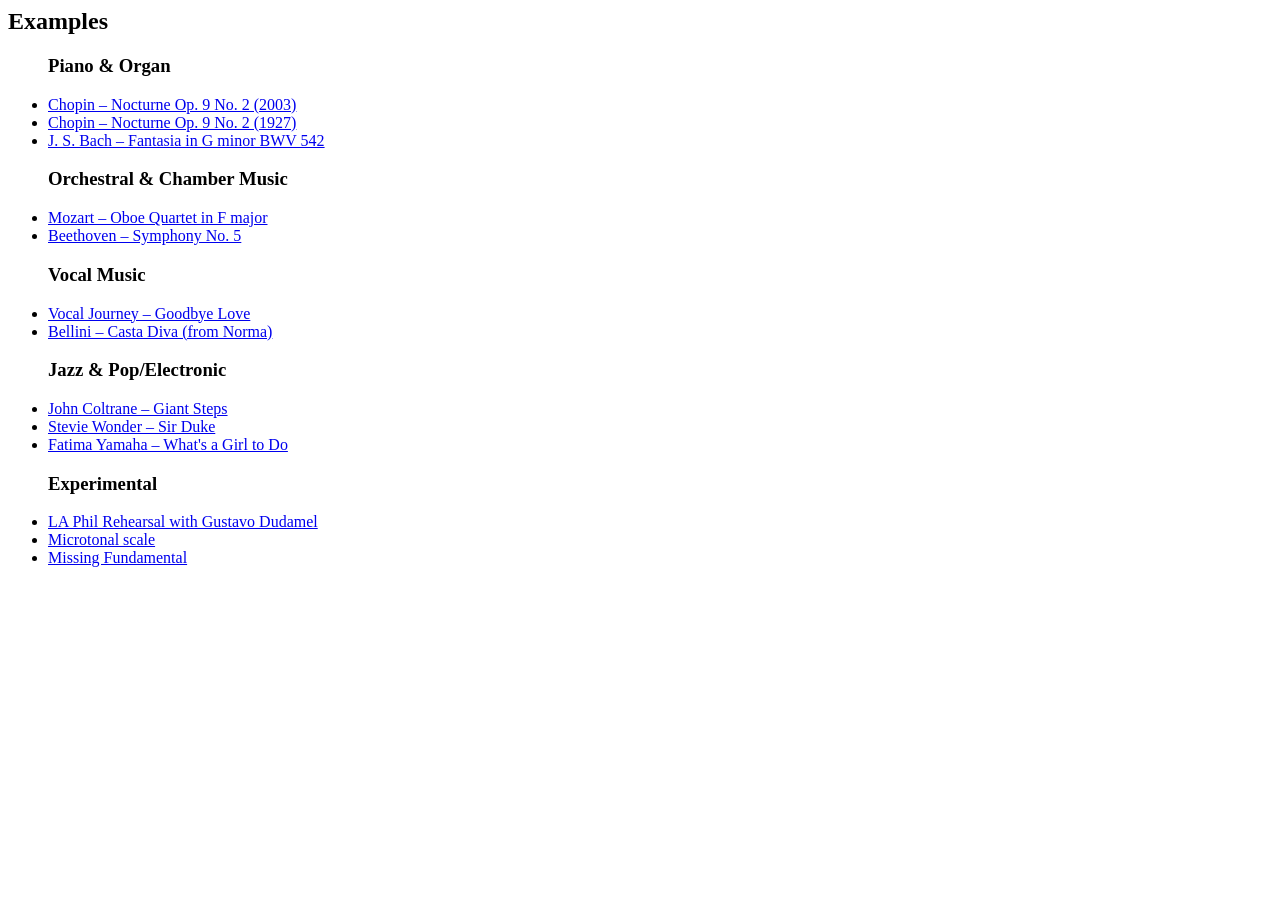
<file: webapp/demo/static/info-panel.html>
<!--
  Content for the "More Info and examples" drawer.

  This is a plain HTML fragment (not a full page) — it gets fetched and
  injected into #info-drawer-content, so only put body-level markup here
  (no <html>/<head>/<body>). A <style> tag works fine if you want custom
  styling; it'll be picked up once inserted into the page.

  To add an example: give a link a data-item-id (and optionally
  data-title) attribute, inside an <li>. Clicking it loads that video
  straight from the cache (data/webapp_demo_cache/<item_id>/) via the
  existing transcribe() flow, without closing the drawer. If it hasn't
  been transcribed yet on this machine, it'll be downloaded + transcribed
  like any other search result.

  Optional caption: add a `<div class="example-info" hidden>` right
  after the link, in the same <li>, and keep it `hidden` (it's never
  shown inside this list itself — only its contents get reused). It's
  shown below the piano roll while that example is loaded, and it's
  rendered as real HTML (not flattened to plain text), so lists,
  <em>emphasis</em>, etc. all work — write whatever markup you want in
  there. Leave the element out (or empty) for no caption. Its plain
  text (tags stripped) is also used for the short one-line preview
  shown in the search box's "already transcribed" dropdown.

  Use a <div>, not a <p>, for this element if the caption contains a
  list or any other block-level content: a <p> can only legally hold
  text-level content, so the browser silently closes it the moment it
  hits a <ul> — the list ends up as a sibling instead of staying inside
  the caption, and never appears. A <div> has no such restriction.

  Timestamp jump links: give any element inside a caption a
  data-seek="<seconds>" attribute and clicking it seeks the loaded
  track to that time, e.g.:
    <a href="#" data-seek="72">1:12</a>
  The number in data-seek is always seconds (72, not "1:12") — the
  link's visible text can be formatted however you like.
-->

<h2>Examples</h2>
<!-- <p>
  Placeholder text — replace with a short explanation of ClassicPitch,
  what the piano roll shows, and what the crossfade slider does.
</p> -->

<!-- <h3>Examples:</h3> -->
<ul class="example-list">
  <h3>Piano & Organ</h3>
  <li>
    <a href="#" data-item-id="AOKATQmQtao" data-title="Chopin Nocturne - Op.9 No.2">
      Chopin – Nocturne Op. 9 No. 2 (2003)
    </a>
    <div class="example-info" hidden>
      In this piano example, we observe:
      <ul>
        <li>Piano transcription works almost perfectly (strong onsets and perfect intonation).</li>
        <li>Trills (<a href="#" data-seek="36">0:36-0:38</a>) are challenging and not transcribed at all.</li>
        <li>On the other hand, turns (<a href="#" data-seek="8">0:08-0:09</a>, <a href="#"
            data-seek="156">2:36-2:40</a>) are nicely captured.</li>
        <li> The cadence-like passage (<a href="#" data-seek="189">3:09-3:18</a>) is challenging.</li>
      </ul>
    </div>
  </li>
  <li>
    <a href="#" data-item-id="kj3CHx3TDzw" data-title="Chopin Nocturne - Op.9 No.2">
      Chopin – Nocturne Op. 9 No. 2 (1927)
    </a>
    <div class="example-info" hidden>In this piano example, recorded in 1927, we observe:
      <ul>
        <li>It has a less refined sound compared to the modern recording and some details might be not captured that
          well.</li>
        <li>Onsets in the left hand are missed (<a href="#" data-seek="136">2:16</a>).</li>
        <li>Turns are both transcribed (<a href="#" data-seek="8">0:09</a>) and missed (<a href="#"
            data-seek="211">3:31-3:34</a>).</li>
        <li>Trills are still challenging, but in comparison to the modern recording, more onsets on the indicated note
          are detected (<a href="#" data-seek="46">0:46</a>).</li>
        <li>Slower trill-like passages are transcribed more accurately (<a href="#" data-seek="230">3:50</a>).</li>
        <li>Cadence-like passage is also challenging (<a href="#" data-seek="252">4:12-4:24</a>).</li>
    </div>
  </li>
  <li>
    <a href="#" data-item-id="XZILT9ai9wk" data-title="Bach Fantasia in G minor BWV 542">
      J. S. Bach – Fantasia in G minor BWV 542
    </a>
    <div class="example-info" hidden>In this Organ example, we observe:
      <ul>
        <li>Mordent on first note missing (<a href="#" data-seek="0">0:00</a>).</li>
        <li>Bb onset missing in <a href="#" data-seek="1">0:01</a>.</li>
        <li>At <a href="#" data-seek="24">0:24</a> the long pedal notes are nicely visible in the piano roll.</li>
        <li>Offsets are not always accurate because of the sustained nature of the organ sound.</li>
        <li>But overall, finding onsets in that full sound works reasonably well (e.g., <a href="#" data-seek="24">0:24</a>).</li>

      </ul>
    </div>
  </li>

  <h3>Orchestral & Chamber Music</h3>
  <li>
    <a href="#" data-item-id="l9CyY3Idrzg" data-title="Oboe Quartet in F major - Mozart- 3rd Movement">
      Mozart – Oboe Quartet in F major
    </a>
    <div class="example-info" hidden>In this chamber music example, we observe:
      <ul>
        <li>Intonation is generally good, but there are some slight pitch variations.</li>
        <li>Appoggiaturas are missed (<a href="#" data-seek="14">0:14</a>,violin) or not fully transcribed (<a href="#"
            data-seek="97">1:37</a>) </li>
        <li>Breathing at the beginning is not transcribed, which is desired.</li>
        <li>In this particular scenario, repeated notes on the same pitch are often well transcribed (<a href="#"
            data-seek="22">0:22</a>). Also for strings (<a href="#" data-seek="28">0:28</a>, <a href="#"
            data-seek="260">4:20</a>).</li>
        <li>Fast woodwind trills are detected (<a href="#" data-seek="73">1:13</a>).</li>
        <li>Interruptive clapping is not transcribed (<a href="#" data-seek="240">4:00</a>) </li>

      </ul>
    </div>
  </li>
  <li>
    <a href="#" data-item-id="n3EiRynr1Us" data-title="Beethoven - Symphony No. 5, First movement">
      Beethoven – Symphony No. 5
    </a>

    <div class="example-info" hidden>
      <p>Note: Audio begins after <a href="#" data-seek="8">0:08</a></p>
      In this example, we observe:
      <ul>
        <li>Even Orchestra can be transcribed reasonably, but is hard to evaluate.</li>
        <li>A passage that is easier to evaluate and well transcribed starts at <a href="#" data-seek="355">5:55-6:15</a>. We observe many accurate onsets, also on repeated notes, and clean offsets.</li>
        <li>For strings onsets are often not detected, especially when they are short and repeated on the same note (<a
            href="#" data-seek="11">0:11</a>). </li>
        <li>Tremolos in the strings are difficult (<a href="#" data-seek="38">0:38-0:41</a>).</li>
        <li>Timpani rolls are captured as onsets but across all pitches (<a href="#" data-seek="238">3:58</a>).</li>
        <!--<li> C6 in the first oboe is missed <a href="#" data-seek="360">6:00</a> </li>-->
      </ul>
    </div>
  </li>
  </li>
  <h3>Vocal Music</h3>
  <li>
  <a href="#" data-item-id="FAJ4U6qCFIo" data-title="Vocal Journey - Goodbye Love">
    Vocal Journey – Goodbye Love
  </a>
  <div class="example-info" hidden>
    <p>Note: Audio begins after <a href="#" data-seek="11">0:11</a></p>
    In this choir example, we observe:
    <ul>
      <li>Sometimes multiple onsets are detected for the same note (<a href="#" data-seek="14">0:14-0:18</a>).</li>
      <li>It can be hard to define offsets, especially in reverberant environments (<a href="#" data-seek="90">1:30</a>
        vs. <a href="#" data-seek="113">1:53</a>).</li>
      <li>With clear vocals, the transcription is generally more accurate (e.g. <a href="#" data-seek="81">1:21-1:35</a>).</li>
      <li>Applause is correctly identified as unpitched sound (<a href="#" data-seek="128">2:08</a>).</li>
      <li>Glissando can lead to challenges in pitch detection (e.g. two notes detected simultaneously).</li>
    </ul>
  </div>
</li>
  <li>
    <a href="#" data-item-id="s-TwMfgaDC8" data-title="Casta Diva from Norma - Bellini">
      Bellini – Casta Diva (from Norma)
    </a>
    <div class="example-info" hidden>This example is from a live performance in 1958. We observe:

      <ul>
        <li>Tuning is not perfect, but the transcription is still reasonable.</li>
        <li>Artifacts, such as coughing (<a href="#" data-seek="12">0:12-0:29</a>) or applause are ignored,
          while a cry (<a href="#" data-seek="398">6:38</a>) is captured as pitches.</li>
        <li> Onset accuracy is not good, especially for strings. Often there are false positives
          (<a href="#" data-seek="40">0:40</a>, <a href="#" data-seek="88">1:28</a>, <a href="#"
            data-seek="126">2:06</a>)</li>
  </li>
  <li>The vocalization techniques of the soprano are sometimes captured as multiple onsets
    (<a href="#" data-seek="120">2:00</a>, <a href="#" data-seek="164">2:44</a>). Especially stronger vibrato
    can cause problems.</li>
  <li>The recording quality is not ideal, but the transcription overall is still usable.</li>
</ul>
</div>
</li>
<h3>Jazz & Pop/Electronic</h3>
<li>
  <a href="#" data-item-id="KwIC6B_dvW4" data-title="John Coltrane - Giant Steps">
    John Coltrane – Giant Steps
  </a>
  <div class="example-info" hidden>In this example, we observe:
    <ul>
      <li>Transcription is generally good, but there are some challenges with fast passages or complex playing techniques.</li>
      <li>Non pitched instruments (drums) are not transcribed.</li>
      <li>Fast tempo does not necessarily lead to poor transcription, but can be hard to evaluate.</li>
      <li>Some saxophone parts are not transcribed (<a href="#" data-seek="35">0:35</a>).</li>
      <li>Saxophone playing techniques such as vibrato or glissando are not transcribed (<a href="#"
          data-seek="55">0:55-1:04</a>).</li>
      <li>Some glissandi are captured with two onsets (<a href="#" data-seek="77">1:17</a>,<a href="#"
          data-seek="80">1:20</a>).</li>
    </ul>
  </div>
</li>
</li>
<li>
  <a href="#" data-item-id="6sIjSNTS7Fs" data-title="Stevie Wonder - Sir Duke">
    Stevie Wonder – Sir Duke
  </a>
  <div class="example-info" hidden>In this example, we observe:
    <ul>
      <li>Works well for most of the song. Drums are correctly not transcribed.</li>
      <li>G# onsets missing at <a href="#" data-seek="6">0:06</a>.</li>
      <li>Sometimes we find additional onsets for the same note (<a href="#" data-seek="13">0:13</a>, <a href="#"
          data-seek="74">1:24</a>).</li>
      <li>At <a href="#" data-seek="150">2:30</a> the brass section is prominent.</li>
      <li>Glissando identified as two notes (<a href="#" data-seek="10">0:10</a>).</li>
      <li>Missing turn at <a href="#" data-seek="16">0:16</a>.</li>
      <li>Bass together with kickdrum is missed (<a href="#" data-seek="21">0:21</a>).</li>
    </ul>
  </div>
</li>
<li>
  <a href="#" data-item-id="Y5vLH5YVZLw" data-title="Fatima Yamaha - What's a Girl to Do">
    Fatima Yamaha – What's a Girl to Do
  </a>
  <div class="example-info" hidden>In this example, we observe:
    <ul>
      <li>Works well for most of the song. </li>
      <li>Non pitched instruments (drums) are not transcribed, but it is sometimes hard to distinguish them from pitched
        instruments.
        In <a href="#" data-seek="195">3:15-3:20</a> we hear a plucking-like sound and it is not transcribed, while in
        <a href="#" data-seek="210">3:30-3:35</a> it is partly transcribed as a pitched instrument.
      </li>
      <li>Echoes are not transcribed (<a href="#" data-seek="186">3:06-3:12</a>).</li>
    </ul>
  </div>
</li>
<h3>Experimental</h3>
  <li>
    <a href="#" data-item-id="0I48FF8PpSQ" data-title="LA Phil Rehearsal with Gustavo Dudamel">
      LA Phil Rehearsal with Gustavo Dudamel
    </a>
    <div class="example-info" hidden>In this example, we observe:
      <ul>
        <li>Speech is naturally pitched. The boundary between intended and unintended playing is blurry (<a href="#"
            data-seek="71">1:11-1:29</a>).</li>
      </ul>
    </div>
  </li>
<li>
  <a href="#" data-item-id="Y4USt8Ddk7U" data-title="Microtonal scale">
    Microtonal scale
  </a>
  <div class="example-info" hidden>In this example, we observe:
    <ul>
      <li>All notes are quantized to the nearest semitone.</li>
    </ul>
  </div>
</li>
<li>
  <a href="#" data-item-id="AZ8qZCGg4Bk" data-title="Missing Fundamental">
    Missing Fundamental
  </a>
  <div class="example-info" hidden>
    Example starts at <a href="#" data-seek="205">3:25</a> and ends at <a href="#" data-seek="245">4:05</a>.
    In this example, we observe:
    <ul>
      <li>Again, voice is pitched.</li>
      <li>At <a href="#" data-seek="205">3:25</a>, we hear different harmonics built on top of 110 Hz (A2). Our model
        identifies A2 the whole time.</li>
      <li>At <a href="#" data-seek="233">3:53</a>, we hear the 110 Hz fundamental frequency along with its harmonics. At <a href="#"
          data-seek="235">3:55</a>, the fundamental frequency at 110Hz is removed and only the harmonics are left. Our model still
        predicts 110 Hz.</li>
      <li>This shows something our human ear does naturally: it can reconstruct a fundamental frequency even when it's not actually
        there, just by recognizing the pattern of harmonics above it. Our model does the same thing.</li>
    </ul>
  </div>
</li>
</ul>
</file>
